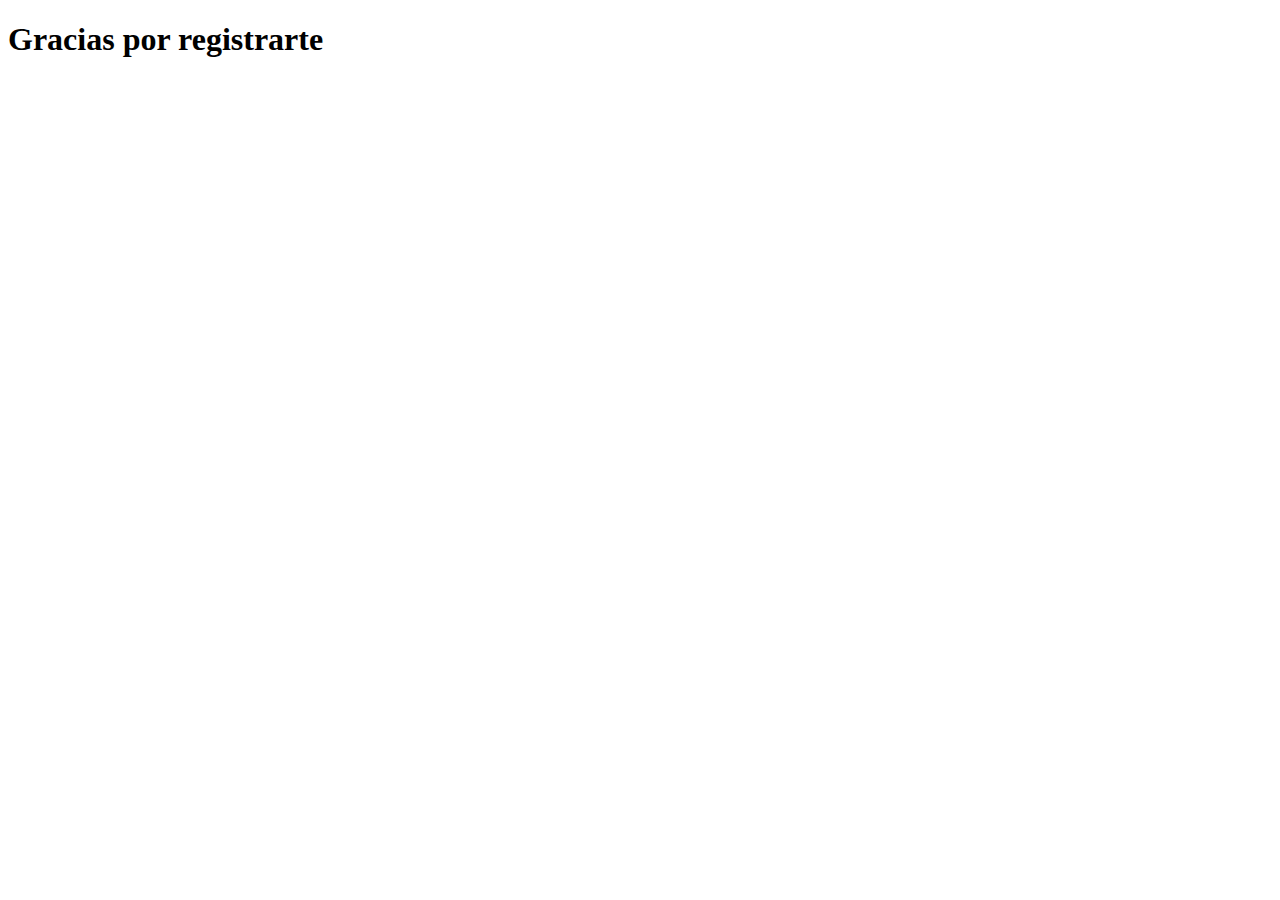
<file: registro.html>
<!DOCTYPE html>
<html lang="en">
<head>
    <meta charset="UTF-8">
    <meta http-equiv="X-UA-Compatible" content="IE=edge">
    <meta name="viewport" content="width=device-width, initial-scale=1.0">
    <title>Registro</title>
</head>
<body>
    <h1>Gracias por registrarte</h1>
    
</body>
</html>
</file>
